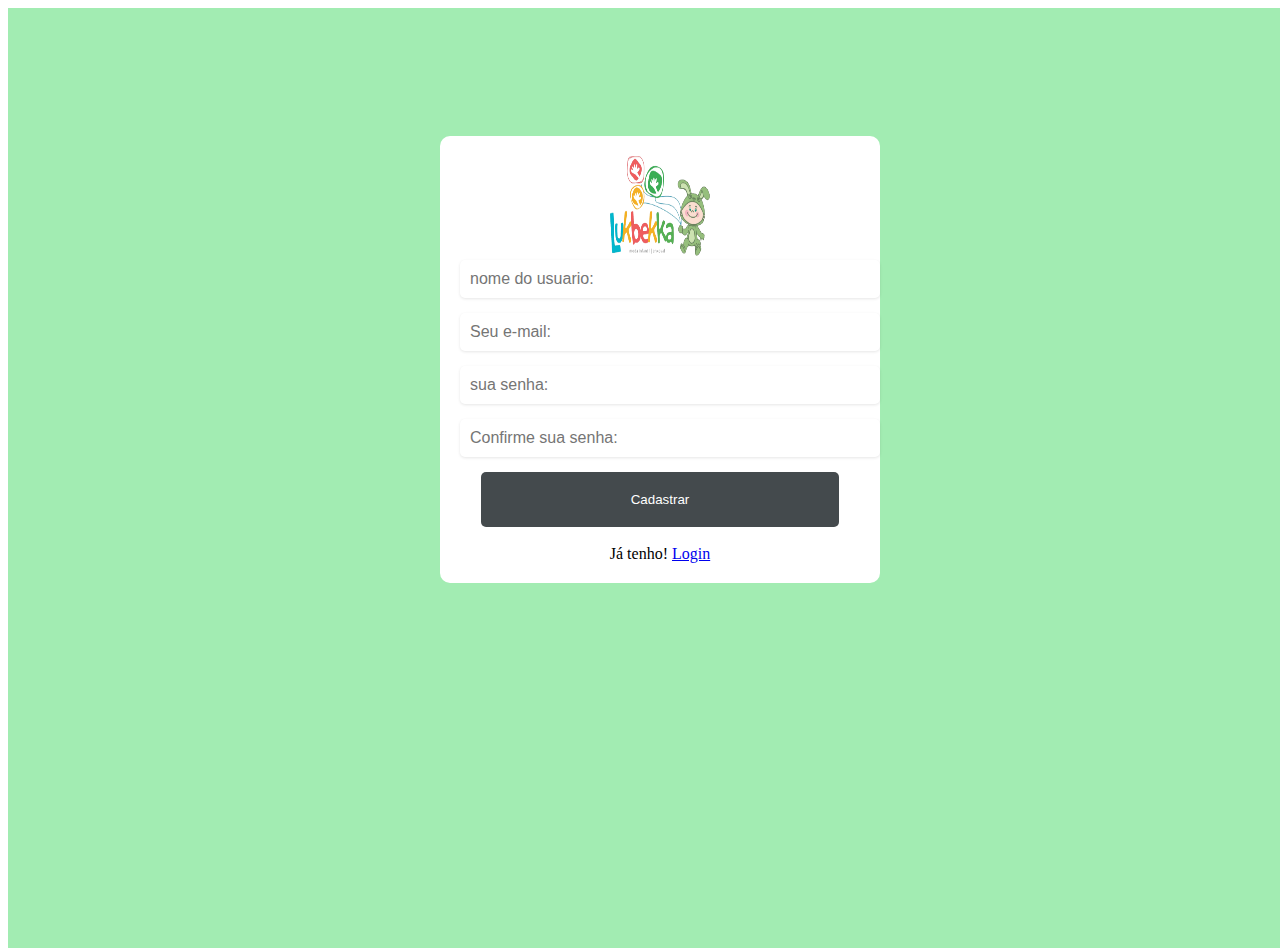
<file: cadastro.html>
<!DOCTYPE html>
<html lang="pt-br">
<head>
 <link rel="stylesheet" type="text/css" href="styles2.css">
  <script>
    function cadastrar() {
      var cadastro = {};

      cadastro.nomeUsuario = document.getElementById("nomeUsuario").value;
      cadastro.email = document.getElementById("email").value;
      cadastro.senha = document.getElementById("senha").value;
      cadastro.confirmarSenha = document.getElementById("confirmarSenha").value;

      localStorage.setItem('cadastro', JSON.stringify(cadastro));

      console.log("Cadastro realizado com sucesso!");
    }
  </script>

    <title>CADASTRO</title>
</head>
<body>
    <section class="fundo"><br><br><br><br><br><br>
   <center> <div class = "vamos">

    <form>
        <img src="sem fundo.png" height="100px" width="100px">
      
        <form>
          <label for="nomeUsuario"></label>
          <input type="text" id="nomeUsuario" placeholder="nome do usuario:"  required><br>
      
          <label for="email"></label>
          <input type="email" id="email" placeholder="Seu e-mail:" required><br>
      
          <label for="senha"></label>
          <input type="password" id="senha" placeholder="sua senha:" required><br>
      
          <label for="confirmarSenha"></label>
          <input type="password" id="confirmarSenha" placeholder="Confirme sua senha:"  required><br>
      
          <input type="submit" value="Cadastrar" onclick="cadastrar()">  <br><br>
        </form>
        Já tenho! <a href="login.html">Login</a>
 
      </form></div></center>
      
</body>
</html>
</file>
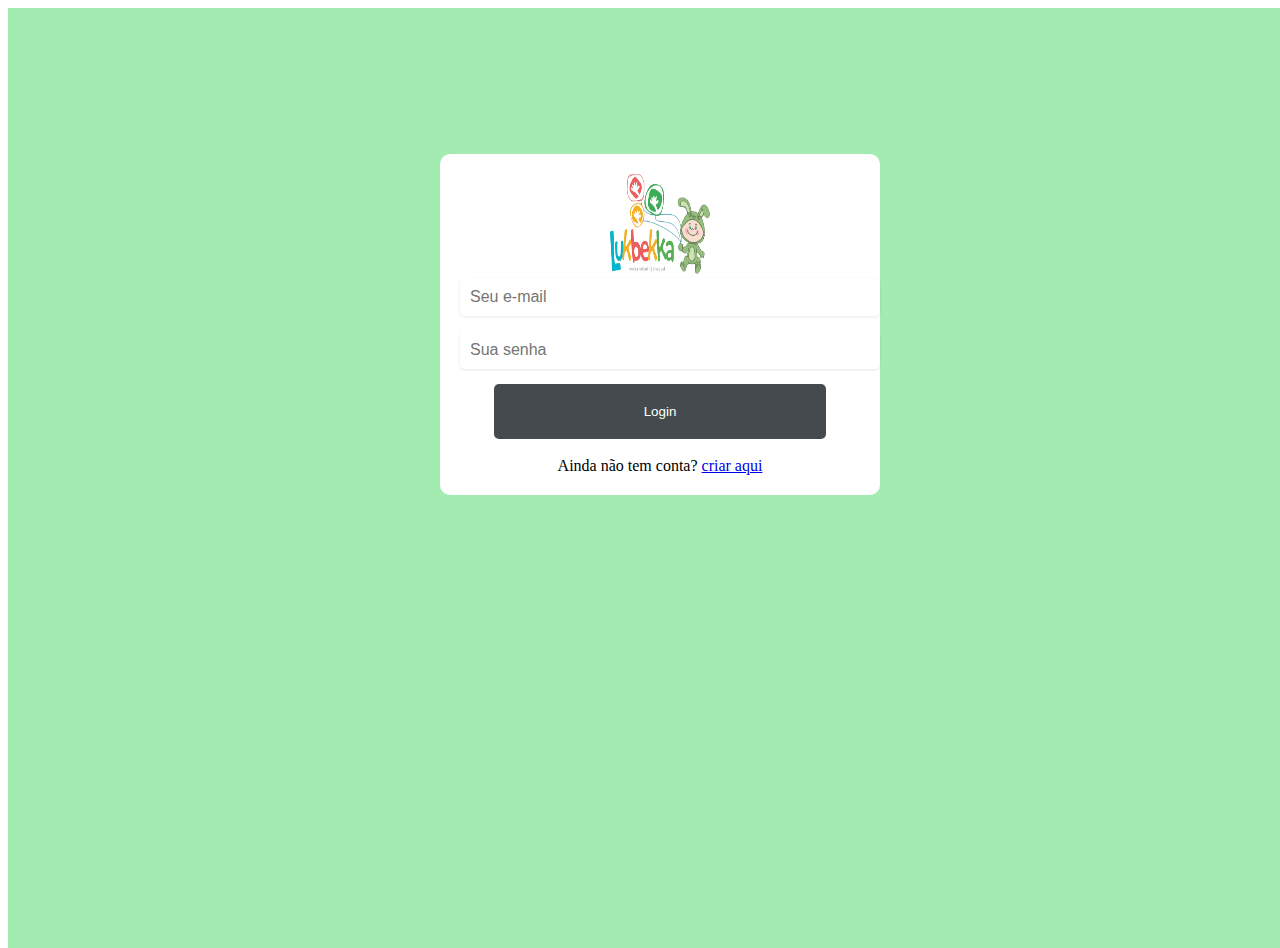
<file: login.html>
<!DOCTYPE html>
<html lang="pt-br">
<head>
 <link rel="stylesheet" type="text/css" href="styles2.css">
 
    <title>LOGIN</title>
    <script>
        function login() {
          var nomeUsuario = document.getElementById("nomeUsuario").value;
          var senha = document.getElementById("senha").value;
    
          var cadastro = JSON.parse(localStorage.getItem('cadastro'));
    
          if (cadastro && cadastro.nomeUsuario === nomeUsuario && cadastro.senha === senha) {
            alert("Login bem-sucedido!");
          } else {
            alert("Nome de usuário ou senha inválidos.");
          }
        }
      </script>
</head>
<body>
    <section class="fundo"><br><br><br><br><br><br><br>
   <center> <div class = "vamos">

    <form>
        <img src="sem fundo.png" height="100px" width="100px">
        <br>
        <label for="nomeUsuario"></label>
        <input type="text" id="nomeUsuario" placeholder="Seu e-mail" required><br>
    
        <label for="senha"></label>
        <input type="password" id="senha" placeholder="Sua senha" required><br>
    
        <input type="submit" value="Login" onclick="login()"><br><br>
       
       Ainda não tem conta? <a href="cadastro.html">criar aqui</a>
      </form></div></center>
      
    </section> 


    
</body>
</html>
</file>
<file: styles2.css>
html, body{
        height: 100%;
    }
.fundo {
    background-color: rgb(162, 236, 178);
    padding: 20px;
    height: 100%;
    width: 100%;
    margin: 0 auto;
    
  }

.vamos{
    margin-top: 300px;
    width: 400px;
    margin: 0 auto;
    padding: 20px;
    background-color: white;
    border-radius: 10px;
   
  
}
  input[type="text"],
  input[type="email"],
  input[type="password"] {
    width: 100%;
    padding: 10px;
    margin-bottom: 15px;
    border: none;
    border-radius: 5px;
    box-shadow: 0px 1px 3px rgba(0, 0, 0, 0.1);
    font-size: 16px;}

    input[type="submit"] {
    background-color: #444a4d;
    color: white;
    padding: 20px 150px;
    border: none;
    border-radius: 5px;
    cursor: pointer;}
</file>
